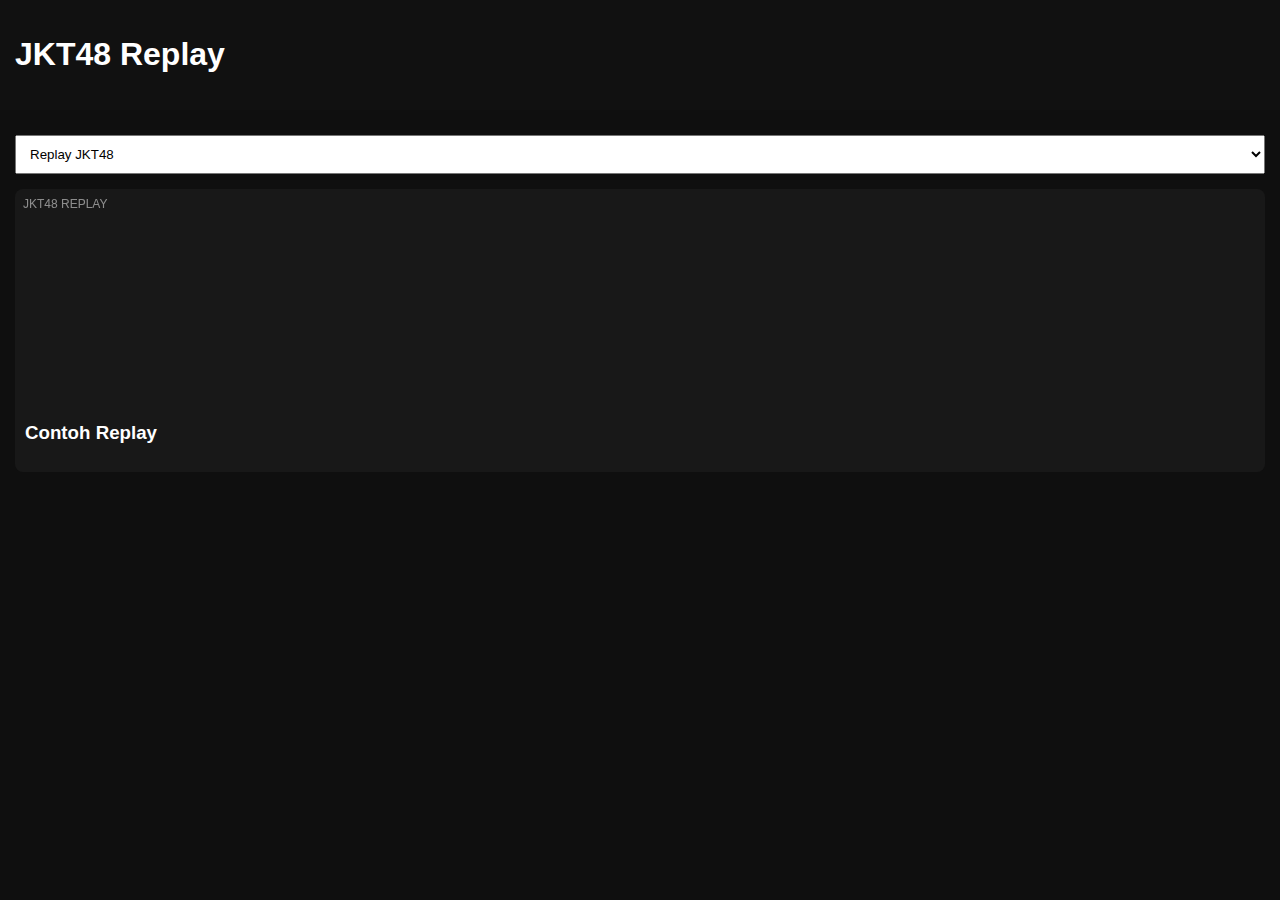
<file: index.html>
<!DOCTYPE html>
<html lang="id">
<head>
  <meta charset="UTF-8">
  <meta name="viewport" content="width=device-width, initial-scale=1.0, user-scalable=no">
  <title>JKT48 Replay</title>
  <link rel="stylesheet" href="style.css">
</head>
<body>

<header><h1>JKT48 Replay</h1></header>

<div class="container">
  <select id="playlistSelect"></select>
  <div id="videos"></div>
</div>

<script src="data.js"></script>
<script>
const select = document.getElementById("playlistSelect");
const videos = document.getElementById("videos");

function renderPlaylists(){
  select.innerHTML="";
  playlists.forEach((p,i)=>{
    select.innerHTML += `<option value="${i}">${p.name}</option>`;
  });
  renderVideos(0);
}

function renderVideos(i){
  videos.innerHTML="";
  playlists[i].videos.forEach(v=>{
    videos.innerHTML += `
     <div class="card">
  <div class="wm">JKT48 REPLAY</div>

  <div class="yt-wrap">
    <div class="yt-overlay"></div>
    <iframe 
      src="https://www.youtube-nocookie.com/embed/${v.video}?rel=0&modestbranding=1&iv_load_policy=3&playsinline=1"
      allow="autoplay; encrypted-media; fullscreen"
      allowfullscreen>
    </iframe>
  </div>

  <h3>${v.title}</h3>
</div>
    `;
  });
}

select.onchange = ()=>renderVideos(select.value);
renderPlaylists();
</script>

</body>
</html>
</file>
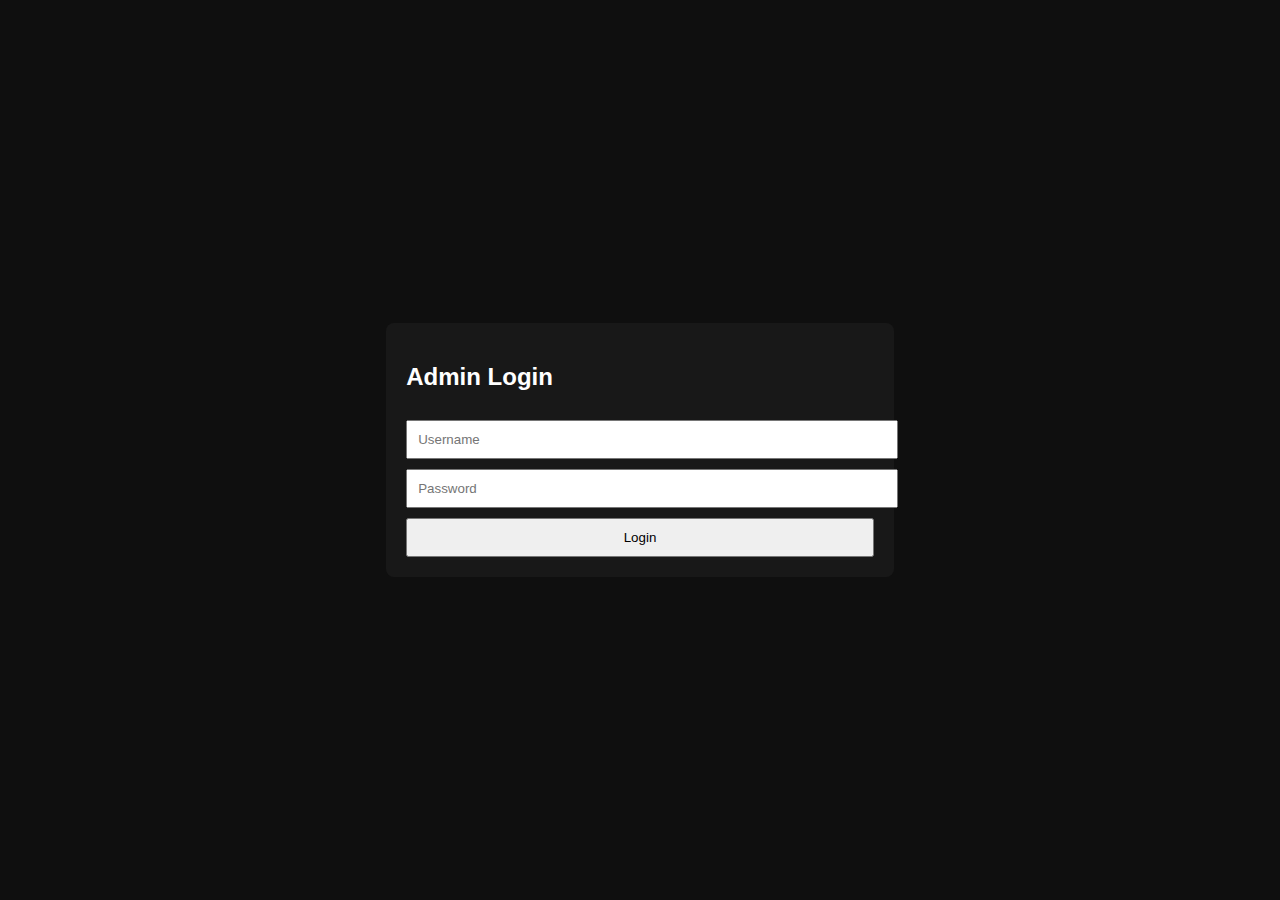
<file: admin.html>
<!DOCTYPE html>
<html>
<head>
<meta charset="UTF-8">
<meta name="viewport" content="width=device-width, initial-scale=1.0">
<link rel="stylesheet" href="style.css">
<title>Admin Panel</title>
</head>
<body>

<script>
if(localStorage.getItem("admin")!=="true"){
  location.href="login.html";
}
</script>

<header>
  <h1>Admin Playlist</h1>
  <button onclick="logout()">Logout</button>
</header>

<div class="admin-box">
  <input id="plist" placeholder="Nama Playlist Baru">
  <button onclick="addPlaylist()">Tambah Playlist</button>
  <hr>
  <select id="ps"></select>
  <input id="title" placeholder="Judul Video">
  <input id="vid" placeholder="YouTube Video ID">
  <button onclick="addVideo()">Tambah Video</button>
</div>

<ul id="list"></ul>

<script src="data.js"></script>
<script>
const ps=document.getElementById("ps");
const list=document.getElementById("list");

function save(){
 localStorage.setItem("playlists",JSON.stringify(playlists));
}

function render(){
 ps.innerHTML="";
 playlists.forEach((p,i)=>ps.innerHTML+=`<option value="${i}">${p.name}</option>`);
 list.innerHTML="";
 playlists[ps.value]?.videos.forEach((v,i)=>{
  list.innerHTML+=`<li>${v.title} <button onclick="del(${i})">Hapus</button></li>`;
 });
 save();
}

function addPlaylist(){
 playlists.push({name:plist.value,videos:[]});
 plist.value="";
 render();
}

function addVideo(){
 playlists[ps.value].videos.push({title:title.value,video:vid.value});
 title.value=vid.value="";
 render();
}

function del(i){
 playlists[ps.value].videos.splice(i,1);
 render();
}

function logout(){
 localStorage.removeItem("admin");
 location.href="index.html";
}

ps.onchange=render;
render();
</script>
</body>
</html>
</file>
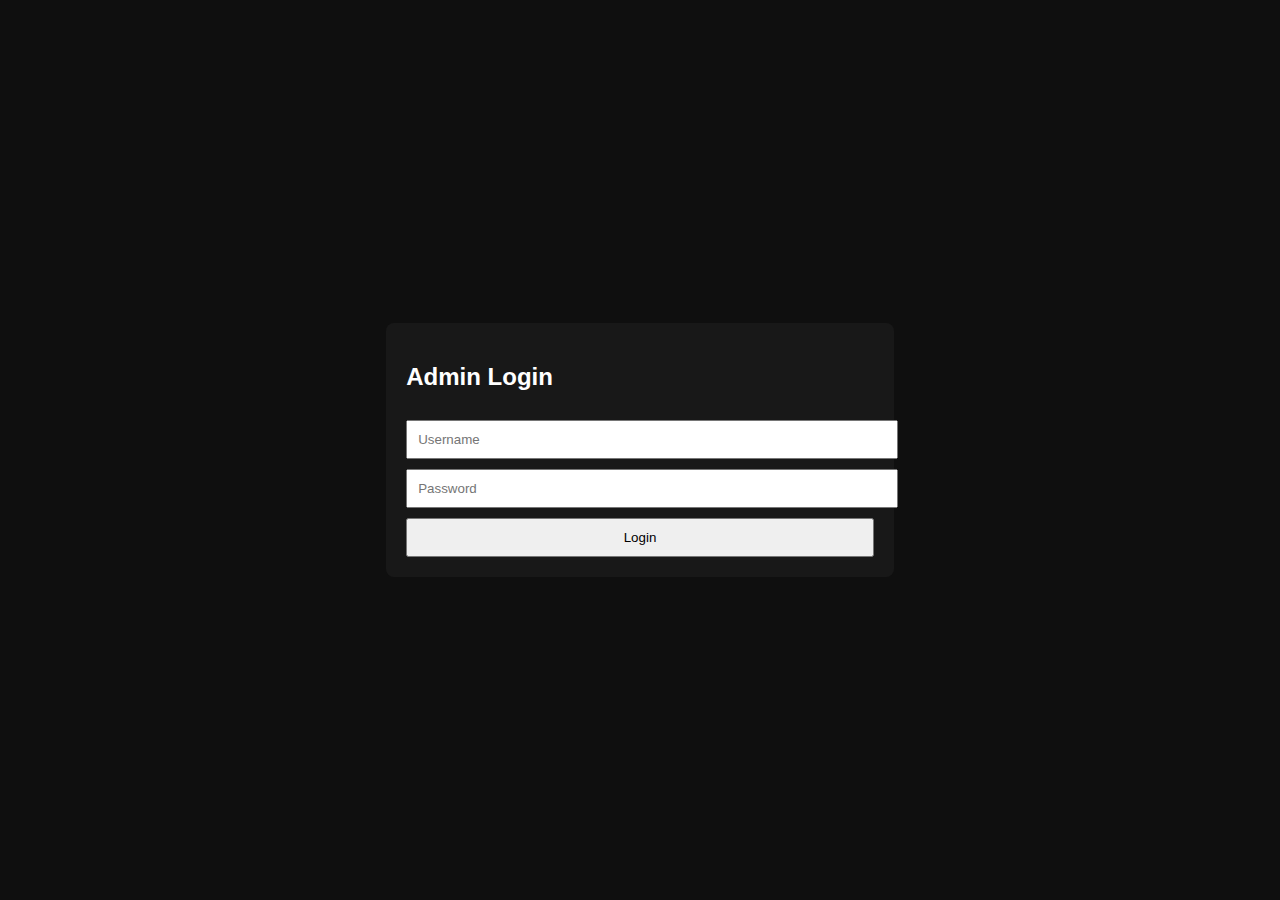
<file: login.html>
<!DOCTYPE html>
<html>
<head>
<meta charset="UTF-8">
<meta name="viewport" content="width=device-width, initial-scale=1.0">
<link rel="stylesheet" href="style.css">
<title>Admin Login</title>
</head>
<body class="center">

<div class="login-box">
  <h2>Admin Login</h2>
  <input id="u" placeholder="Username">
  <input id="p" type="password" placeholder="Password">
  <button onclick="login()">Login</button>
</div>

<script>
function login(){
  if(u.value==="admin" && p.value==="12345"){
    localStorage.setItem("admin","true");
    location.href="admin.html";
  } else alert("Salah");
}
</script>
</body>
</html>
</file>
<file: style.css>
body{margin:0;font-family:sans-serif;background:#0f0f0f;color:white}
header{padding:15px;background:#111;display:flex;justify-content:space-between}
.container{padding:15px}
select,input,button{width:100%;padding:10px;margin-top:10px}
.card{background:#181818;margin-top:15px;padding:10px;border-radius:8px;position:relative}
iframe{width:100%;height:200px;border:none}
.wm{position:absolute;top:8px;left:8px;font-size:12px;opacity:.5}
.center{display:flex;justify-content:center;align-items:center;height:100vh}
.login-box{background:#181818;padding:20px;border-radius:8px}
.admin-box{padding:15px}
ul li{list-style:none;padding:5px}
</file>
